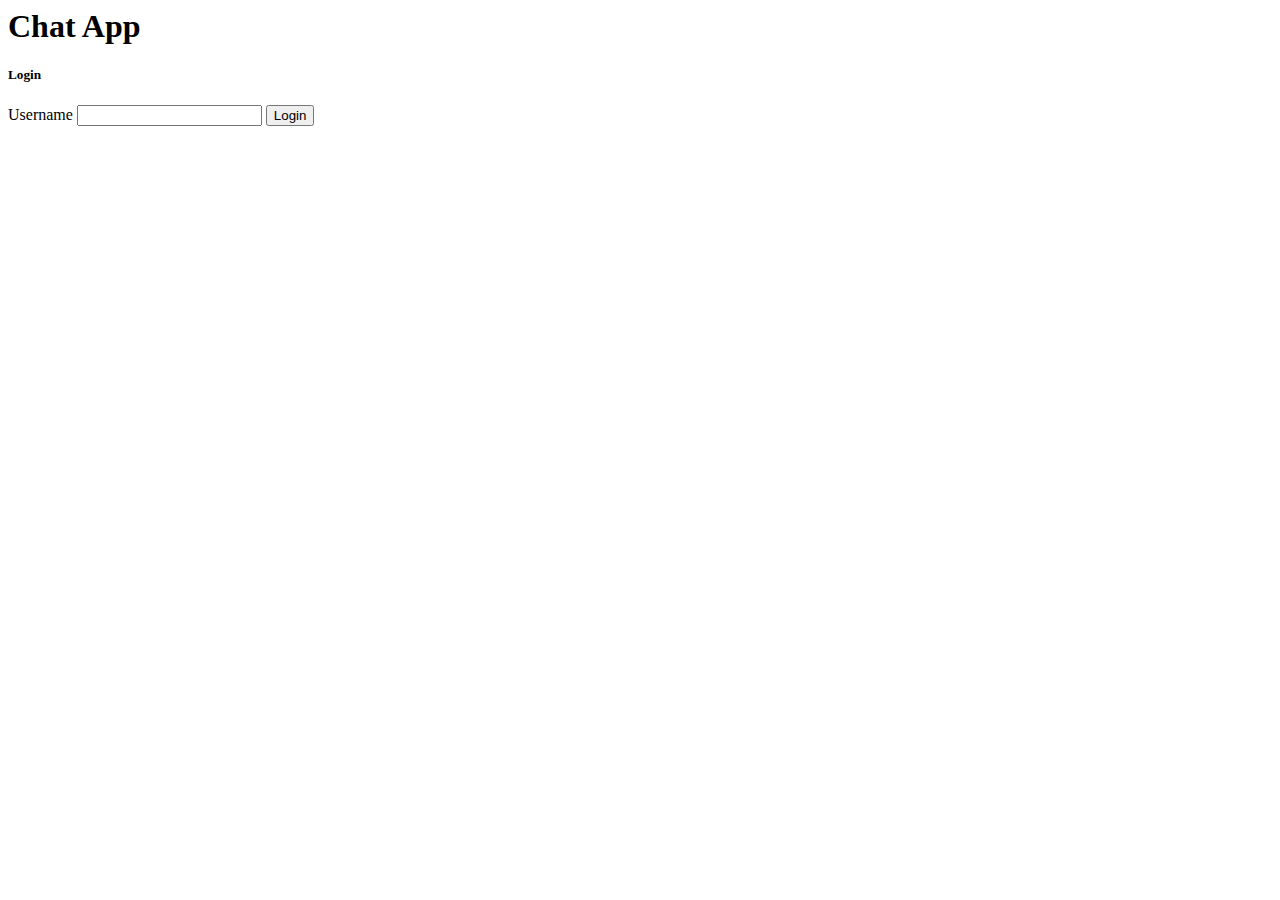
<file: src/main/resources/templates/index.html>
<html>
<head>
    <meta charset="UTF-8" lang="en">
    <meta name="viewport"
          content="width=device-width, user-scalable=no, initial-scale=1.0, maximum-scale=1.0, minimum-scale=1.0">
    <meta http-equiv="X-UA-Compatible" content="ie=edge">
    <link href="https://cdn.jsdelivr.net/npm/bootstrap@5.1.3/dist/css/bootstrap.min.css" rel="stylesheet" integrity="sha384-1BmE4kWBq78iYhFldvKuhfTAU6auU8tT94WrHftjDbrCEXSU1oBoqyl2QvZ6jIW3" crossorigin="anonymous">
    <link rel="stylesheet" type="text/css" th:href="@{/css/main.css}"/>
    <title>ChatApp</title>
</head>
<body>
    <div class="container">
        <h1>Chat App</h1>
        <div class="card">
            <div class="card-body">
                <h5 class="card-title">Login</h5>
                <form id="login-form" method="post" action="/">
                    <label for="usernameInput" class="form-label">Username</label>
                    <input class="form-control mb-3" type="text" name="username" id="usernameInput">
                    <button class="btn btn-primary" type="submit">Login</button>
                </form>
            </div>
        </div>
    </div>
    <script src="https://cdn.jsdelivr.net/npm/bootstrap@5.1.3/dist/js/bootstrap.bundle.min.js" integrity="sha384-ka7Sk0Gln4gmtz2MlQnikT1wXgYsOg+OMhuP+IlRH9sENBO0LRn5q+8nbTov4+1p" crossorigin="anonymous"></script>
</body>
</html>
</file>
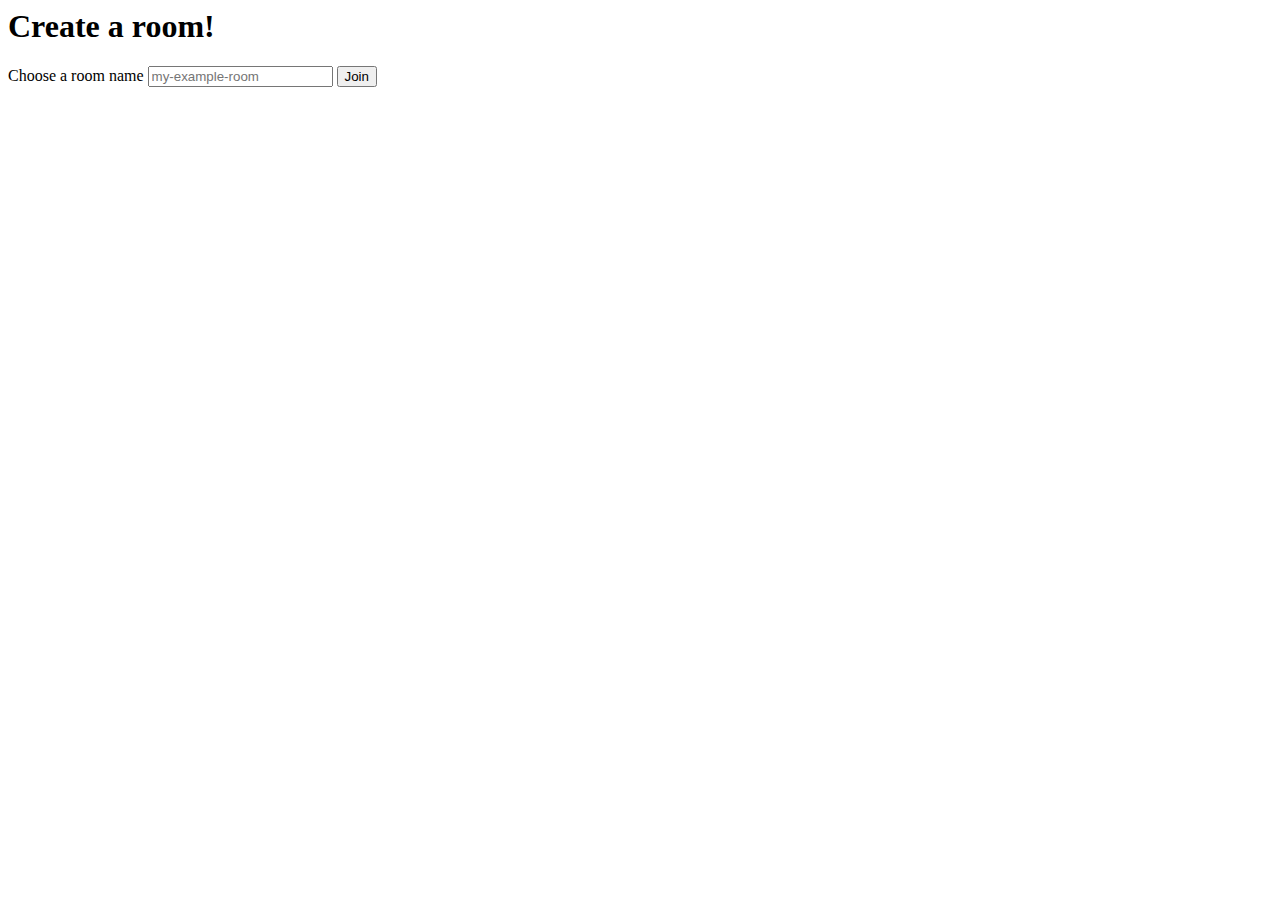
<file: src/main/resources/templates/create.html>
<html>
<head>
    <meta charset="UTF-8" lang="en">
    <meta name="viewport"
          content="width=device-width, user-scalable=no, initial-scale=1.0, maximum-scale=1.0, minimum-scale=1.0">
    <meta http-equiv="X-UA-Compatible" content="ie=edge">
    <link href="https://cdn.jsdelivr.net/npm/bootstrap@5.1.3/dist/css/bootstrap.min.css" rel="stylesheet" integrity="sha384-1BmE4kWBq78iYhFldvKuhfTAU6auU8tT94WrHftjDbrCEXSU1oBoqyl2QvZ6jIW3" crossorigin="anonymous">
    <link rel="stylesheet" type="text/css" th:href="@{/css/main.css}"/>
    <title>Join Room</title>
</head>
<body>
<div class="container">
    <h1 class="display-1 mb-5">Create a room!</h1>
    <form>
        <div class="mw-50">
            <label for="room-name" class="form-label mb-3">Choose a room name</label>
            <input class="form-control form-control-lg mb-3" type="text" id="room-name" name="room" placeholder="my-example-room" aria-label="Room Name">
            <button type="submit" class="btn btn-success">Join</button>
        </div>
    </form>
</div>
<script type="text/javascript" th:src="@{/javascript/lobby.js}"></script>
<script src="https://cdn.jsdelivr.net/npm/bootstrap@5.1.3/dist/js/bootstrap.bundle.min.js" integrity="sha384-ka7Sk0Gln4gmtz2MlQnikT1wXgYsOg+OMhuP+IlRH9sENBO0LRn5q+8nbTov4+1p" crossorigin="anonymous"></script>
</body>
</html>
</file>
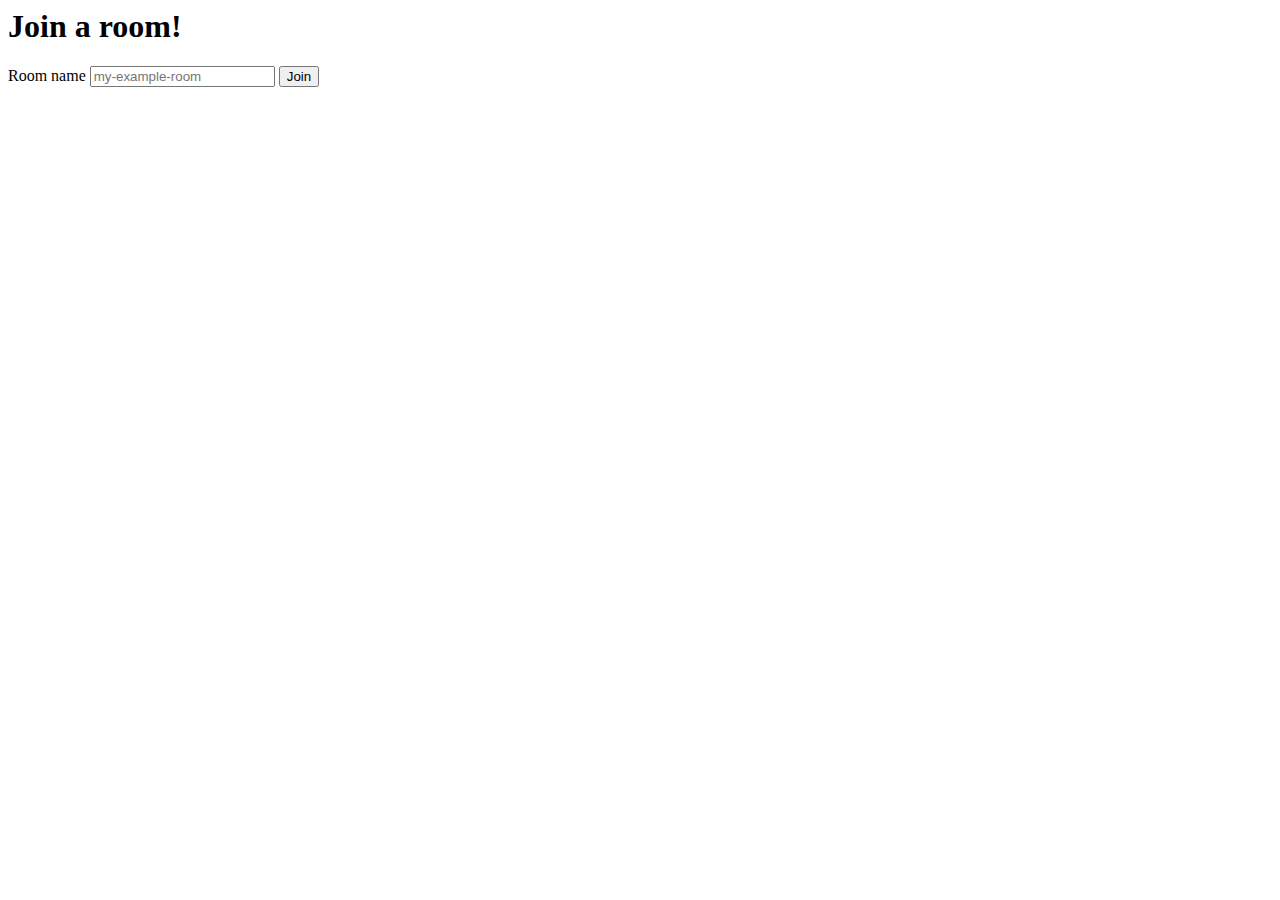
<file: src/main/resources/templates/join.html>
<html>
<head>
    <meta charset="UTF-8" lang="en">
    <meta name="viewport"
          content="width=device-width, user-scalable=no, initial-scale=1.0, maximum-scale=1.0, minimum-scale=1.0">
    <meta http-equiv="X-UA-Compatible" content="ie=edge">
    <link href="https://cdn.jsdelivr.net/npm/bootstrap@5.1.3/dist/css/bootstrap.min.css" rel="stylesheet" integrity="sha384-1BmE4kWBq78iYhFldvKuhfTAU6auU8tT94WrHftjDbrCEXSU1oBoqyl2QvZ6jIW3" crossorigin="anonymous">
    <link rel="stylesheet" type="text/css" th:href="@{/css/main.css}"/>
    <title>Join Room</title>
</head>
<body>
    <div class="container">
        <h1 class="display-1 mb-5">Join a room!</h1>
        <form>
            <div class="mw-50">
                <label for="room-name" class="form-label mb-3">Room name</label>
                <input class="form-control form-control-lg mb-3" type="text" id="room-name" name="room" placeholder="my-example-room" aria-label="Room Name">
                <button type="submit" class="btn btn-success">Join</button>
            </div>
        </form>
    </div>
    <script type="text/javascript" th:src="@{/javascript/lobby.js}"></script>
    <script src="https://cdn.jsdelivr.net/npm/bootstrap@5.1.3/dist/js/bootstrap.bundle.min.js" integrity="sha384-ka7Sk0Gln4gmtz2MlQnikT1wXgYsOg+OMhuP+IlRH9sENBO0LRn5q+8nbTov4+1p" crossorigin="anonymous"></script>
</body>
</html>
</file>
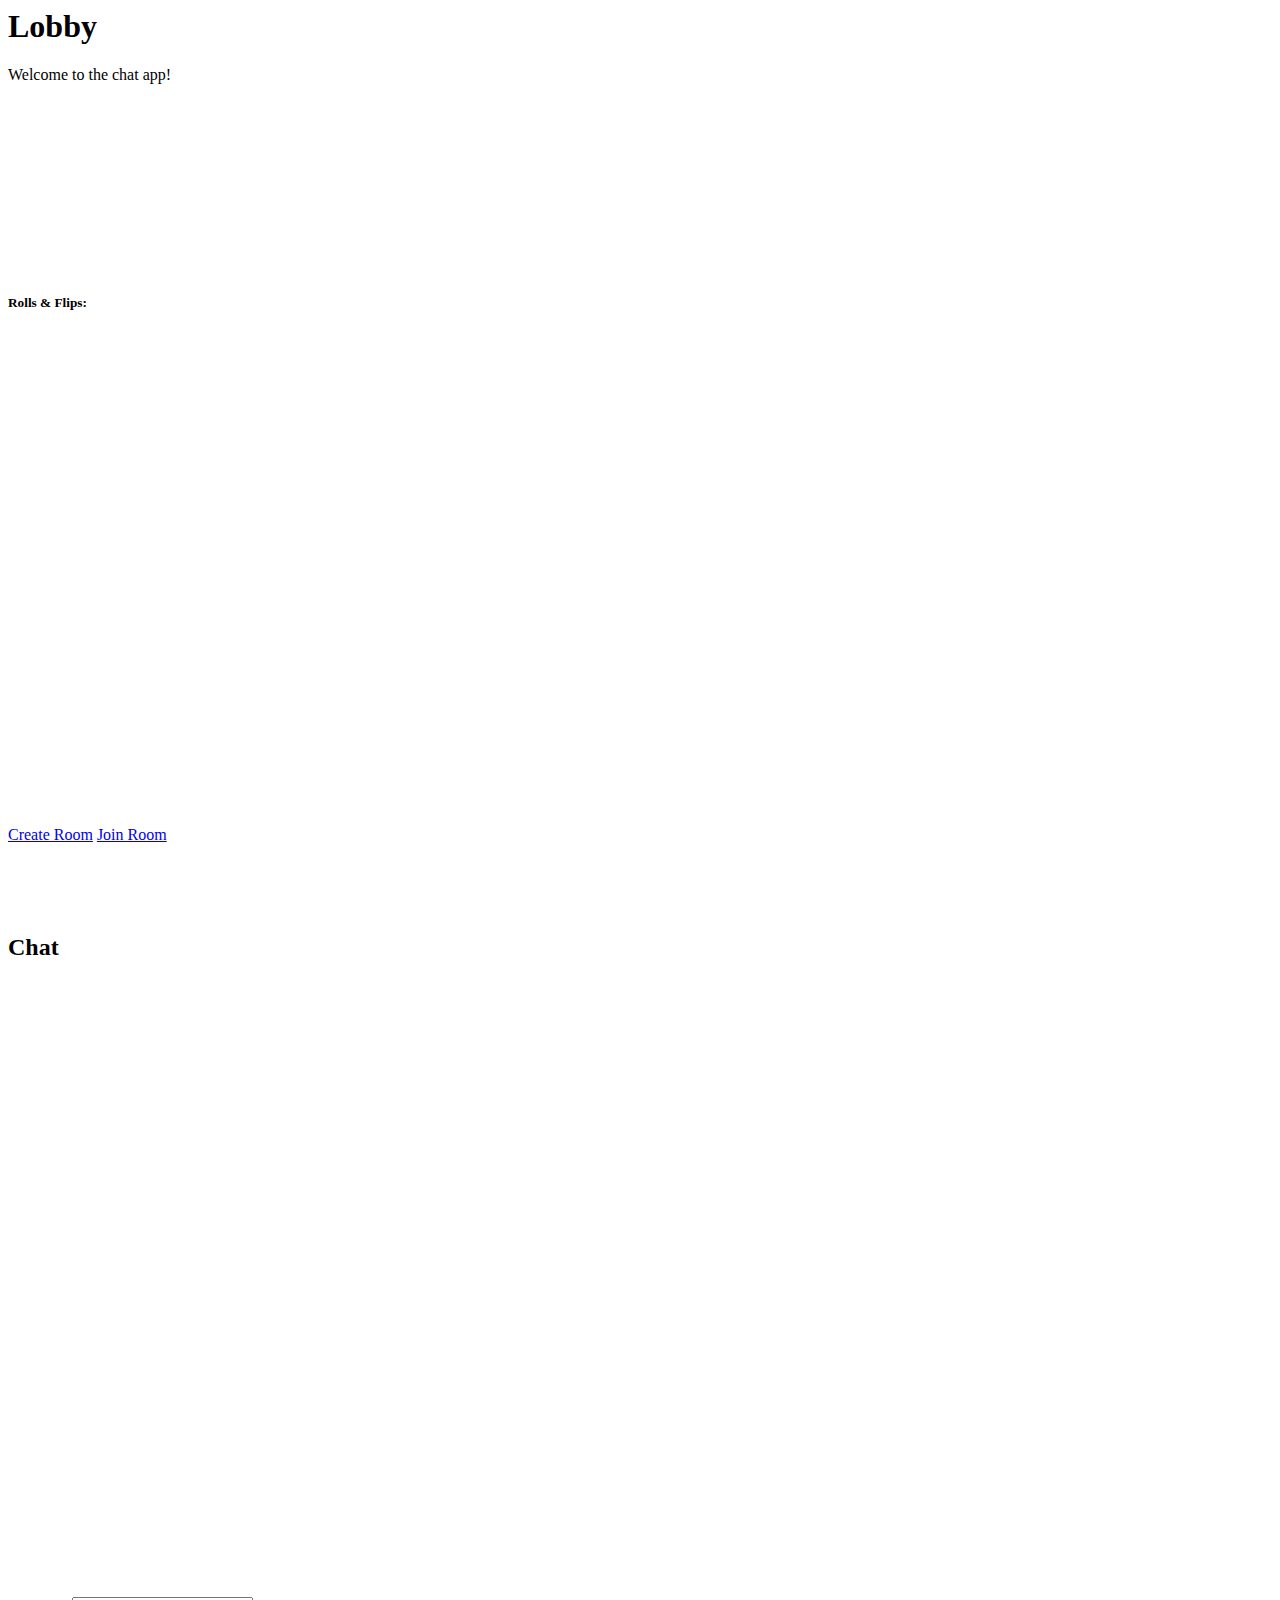
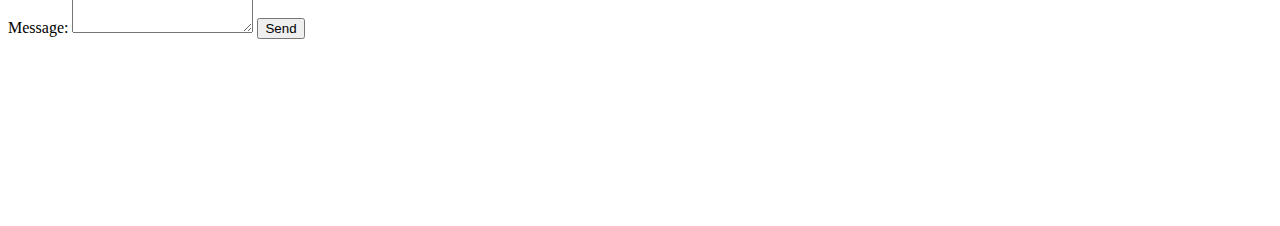
<file: src/main/resources/templates/lobby.html>
<html lang="en">
<head>
    <meta charset="UTF-8">
    <meta name="viewport"
          content="width=device-width, user-scalable=no, initial-scale=1.0, maximum-scale=1.0, minimum-scale=1.0">
    <meta http-equiv="X-UA-Compatible" content="ie=edge">
    <title>Chat App</title>
    <link href="https://cdn.jsdelivr.net/npm/bootstrap@5.1.3/dist/css/bootstrap.min.css" rel="stylesheet" integrity="sha384-1BmE4kWBq78iYhFldvKuhfTAU6auU8tT94WrHftjDbrCEXSU1oBoqyl2QvZ6jIW3" crossorigin="anonymous">
    <link rel="stylesheet" type="text/css" th:href="@{/css/main.css}"/>
</head>
<body th:data-hostname="${hostname}" th:data-port="${port}" th:data-username="${username}">
    <div class="container">
        <div class="row vh-100">
            <div class="col">
                <div class="row" style="height: 30%;">
                    <div class="col">
                        <h1 class="display-1 mb-2 mt-2">Lobby</h1>
                        <p class="lead">Welcome to the chat app!</p>
                    </div>
                </div>
                <div class="row" style="height: 60%;">
                    <div class="col">
                        <h5>Rolls & Flips:</h5>
                        <div class="display-3" id="display-div"></div>
                    </div>
                </div>
                <div class="row" style="height: 10%;">
                    <div class="container-fluid" id="chat-room-buttons-parent">
                        <div class="container-fluid" id="chat-room-btns-div">
                            <a type="button" class="btn btn-primary" href="/create">Create Room</a>
                            <a type="button" class="btn btn-secondary" href="/join">Join Room</a>
                        </div>
                    </div>
                </div>
            </div>
            <div class="col-3">
                <div class="row" style="height: 10%">
                    <div class="col">
                        <h2 class="display-5 mt-2">Chat</h2>
                    </div>
                </div>
                <div class="row" style="height: 65%;">
                    <div class="col scrollable" id="message-viewport"></div>
                </div>
                <div class="row" id="message-row" style="height: 25%;">
                    <div class="container-fluid" id="message-container">
                        <div id="message-parent">
                            <form id="new-message-form">
                                <label for="messageInput" class="form-label">Message:</label>
                                <textarea class="form-control mb-3" id="messageInput" name="message"></textarea>
                                <!-- Add buttons for text formatting here (bold, underline, italic, and hex color options)-->
                                <button class="btn btn-primary" type="submit">Send</button>
                            </form>
                        </div>
                    </div>
                </div>
            </div>
        </div>
    </div>
    <script type="text/javascript" th:src="@{/javascript/lobby.js}"></script>
    <script src="https://cdn.jsdelivr.net/npm/bootstrap@5.1.3/dist/js/bootstrap.bundle.min.js" integrity="sha384-ka7Sk0Gln4gmtz2MlQnikT1wXgYsOg+OMhuP+IlRH9sENBO0LRn5q+8nbTov4+1p" crossorigin="anonymous"></script>
</body>
</html>
</file>
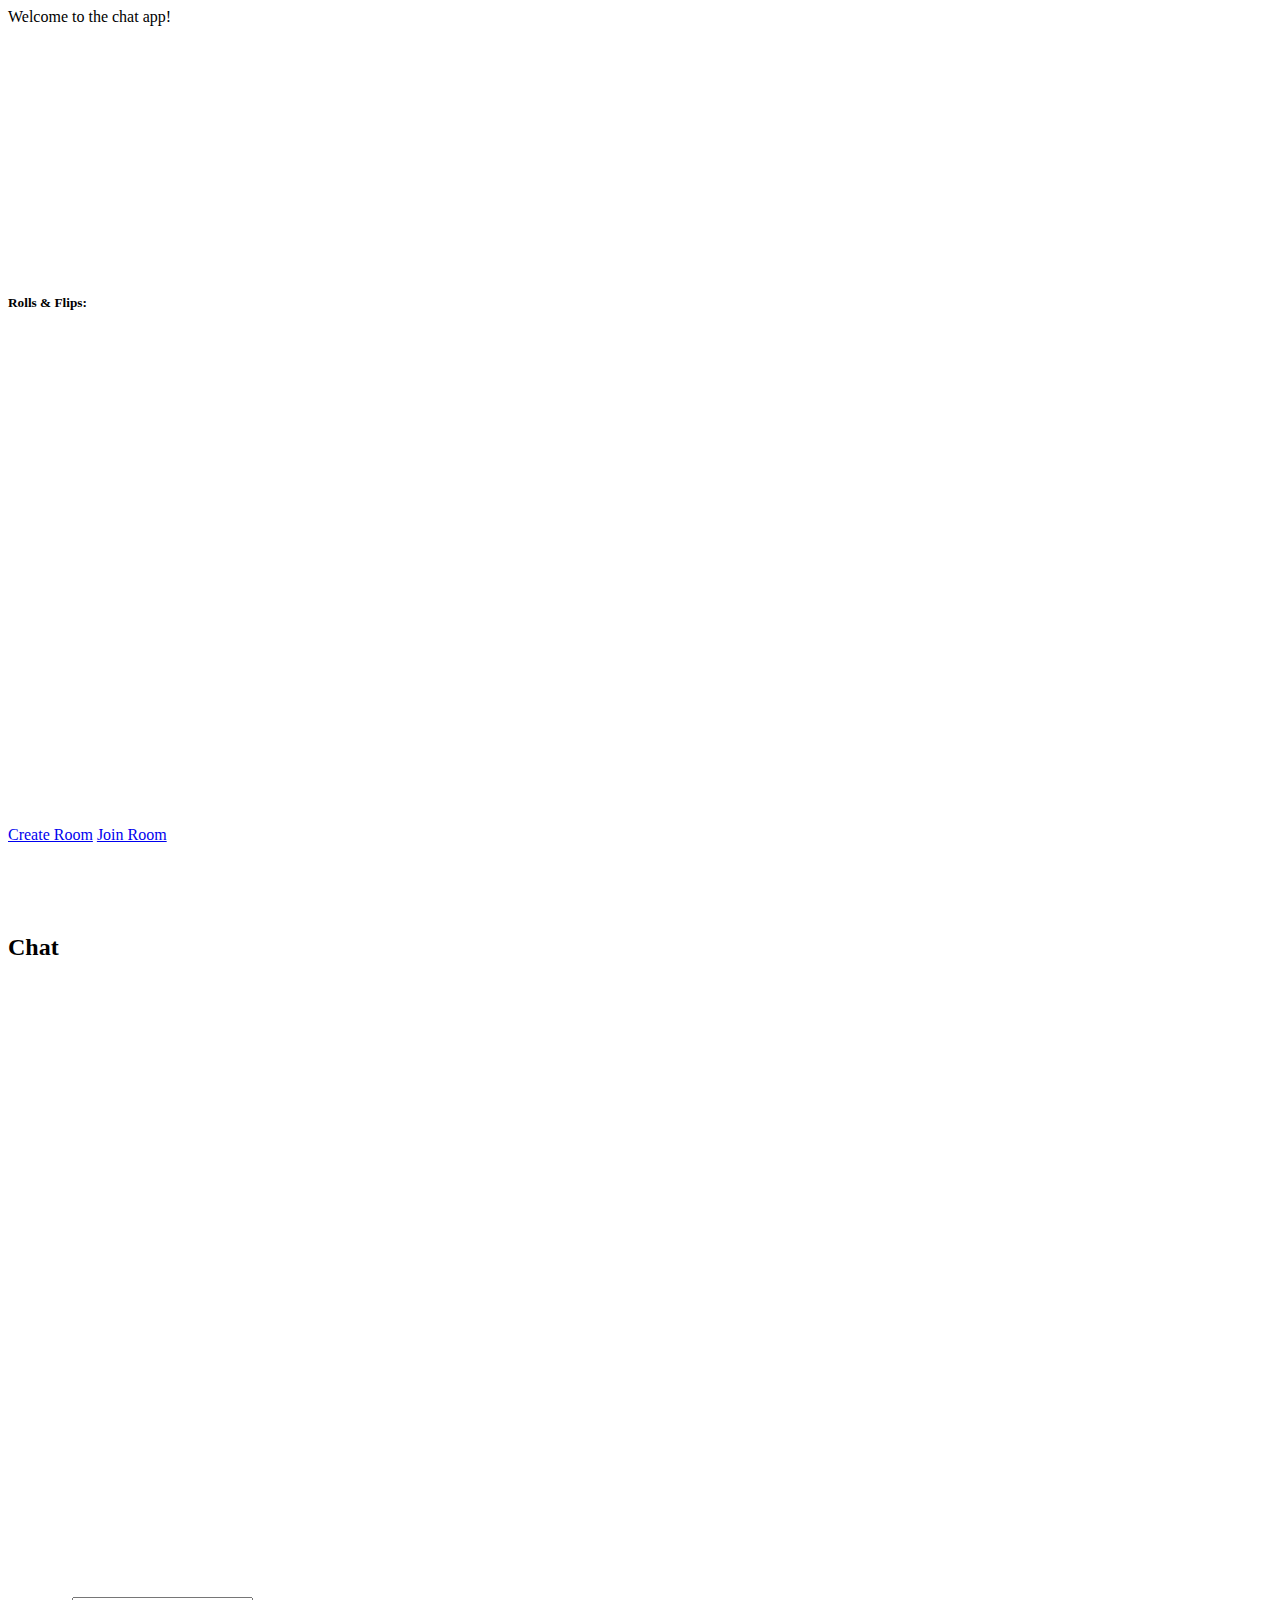
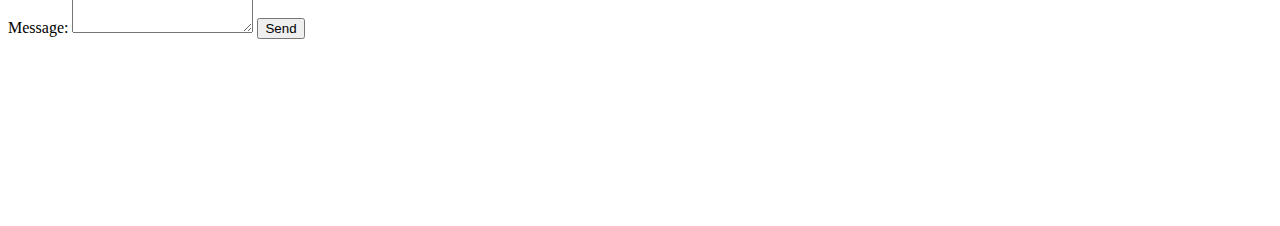
<file: src/main/resources/templates/room.html>
<html lang="en">
<head>
    <meta charset="UTF-8">
    <meta name="viewport"
          content="width=device-width, user-scalable=no, initial-scale=1.0, maximum-scale=1.0, minimum-scale=1.0">
    <meta http-equiv="X-UA-Compatible" content="ie=edge">
    <title>Chat App</title>
    <link href="https://cdn.jsdelivr.net/npm/bootstrap@5.1.3/dist/css/bootstrap.min.css" rel="stylesheet" integrity="sha384-1BmE4kWBq78iYhFldvKuhfTAU6auU8tT94WrHftjDbrCEXSU1oBoqyl2QvZ6jIW3" crossorigin="anonymous">
    <link rel="stylesheet" type="text/css" th:href="@{/css/main.css}"/>
</head>
<body th:data-hostname="${hostname}" th:data-port="${port}" th:data-username="${username}" th:data-room="${room}">
<div class="container">
    <div class="row vh-100">
        <div class="col">
            <div class="row" style="height: 30%;">
                <div class="col">
                    <h1 class="display-1 mb-2 mt-2" th:text="${room}"></h1>
                    <p class="lead">Welcome to the chat app!</p>
                </div>
            </div>
            <div class="row" style="height: 60%;">
                <div class="col">
                    <h5>Rolls & Flips:</h5>
                    <div class="display-3" id="display-div"></div>
                </div>
            </div>
            <div class="row" style="height: 10%;">
                <div class="container-fluid" id="chat-room-buttons-parent">
                    <div class="container-fluid" id="chat-room-btns-div">
                        <a type="button" class="btn btn-primary" href="/create">Create Room</a>
                        <a type="button" class="btn btn-secondary" href="/join">Join Room</a>
                    </div>
                </div>
            </div>
        </div>
        <div class="col-3">
            <div class="row" style="height: 10%">
                <div class="col">
                    <h2 class="display-5 mt-2">Chat</h2>
                </div>
            </div>
            <div class="row" style="height: 65%;">
                <div class="col scrollable" id="message-viewport"></div>
            </div>
            <div class="row" id="message-row" style="height: 25%;">
                <div class="container-fluid" id="message-container">
                    <div id="message-parent">
                        <form id="new-message-form">
                            <label for="messageInput" class="form-label">Message:</label>
                            <textarea class="form-control mb-3" id="messageInput" name="message"></textarea>
                            <!-- Add buttons for text formatting here (bold, underline, italic, and hex color options)-->
                            <button class="btn btn-primary" type="submit">Send</button>
                        </form>
                    </div>
                </div>
            </div>
        </div>
    </div>
</div>
<script type="text/javascript" th:src="@{/javascript/room.js}"></script>
<script src="https://cdn.jsdelivr.net/npm/bootstrap@5.1.3/dist/js/bootstrap.bundle.min.js" integrity="sha384-ka7Sk0Gln4gmtz2MlQnikT1wXgYsOg+OMhuP+IlRH9sENBO0LRn5q+8nbTov4+1p" crossorigin="anonymous"></script>
</body>
</html>
</file>
